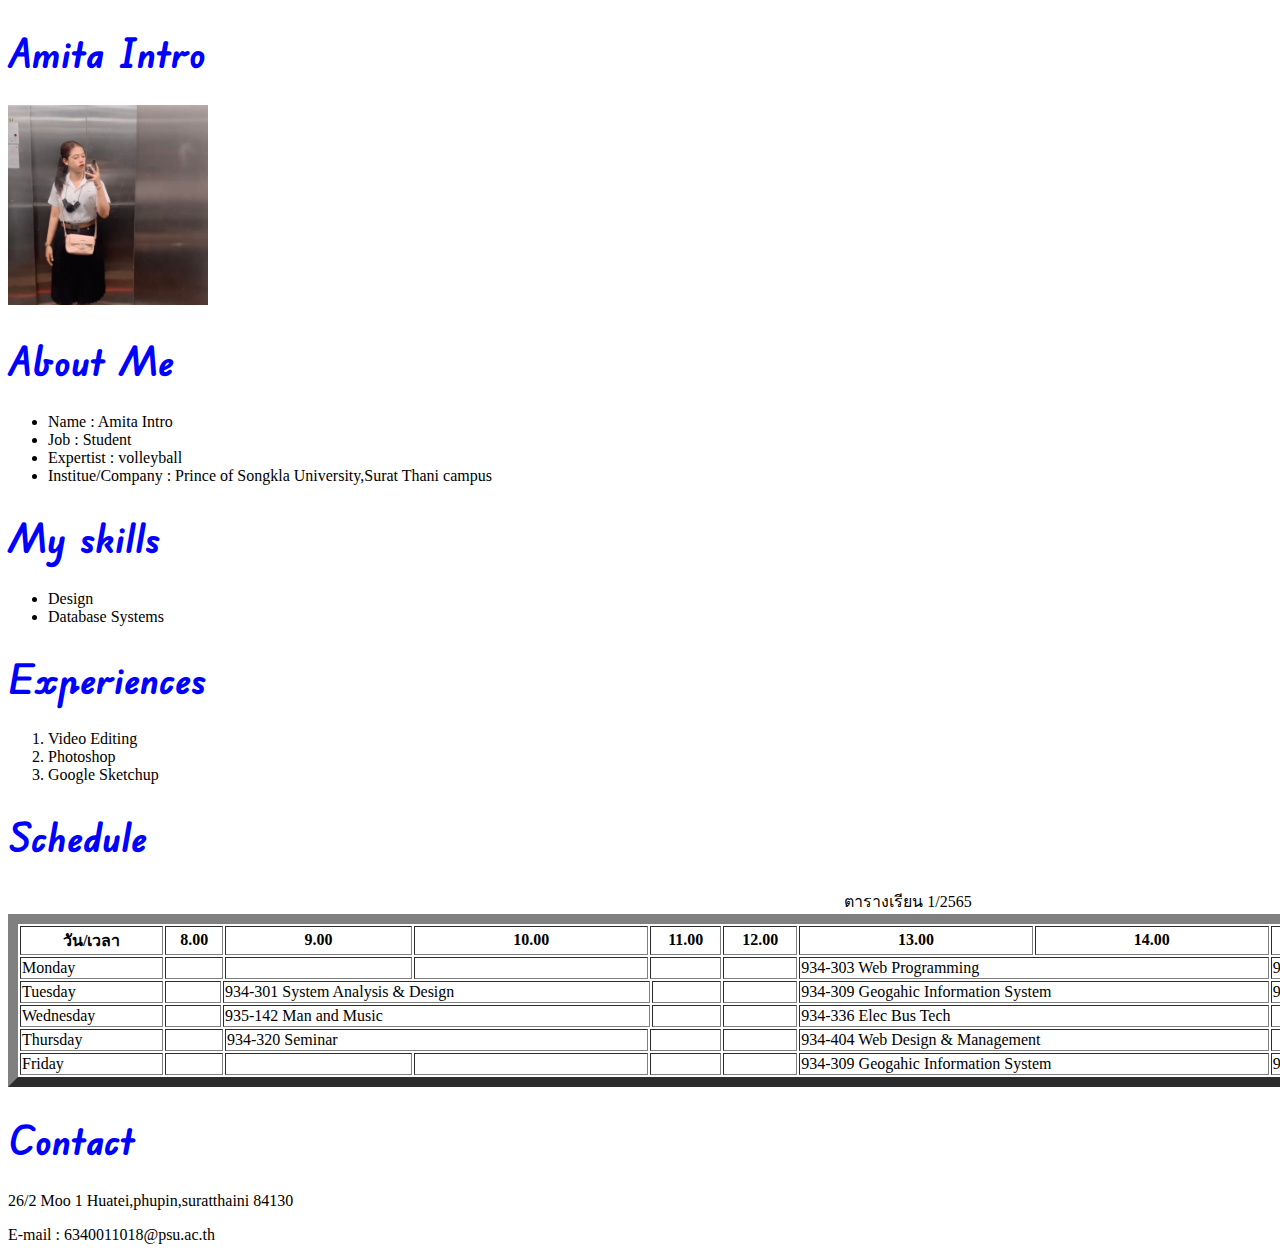
<file: index.html>
<!DOCTYPE html>
<head>
    <meta charset="UTF-8">
    <meta http-equiv="X-UA-Compatible" content="IE=edge">
    <meta name="viewport" content="width=device-width, initial-scale=1.0">
    <link rel="preconnect" href="https://fonts.googleapis.com">
<link rel="preconnect" href="https://fonts.gstatic.com" crossorigin>
<link href="https://fonts.googleapis.com/css2?family=Edu+VIC+WA+NT+Beginner:wght@600&display=swap" rel="stylesheet">
    <title>My Portfolio</title>

    <style>
h1{
    font-size: 40px;
    color: blue;
    font-family: 'Edu VIC WA NT Beginner', cursive;
}
 

    </style>

</head>
<body>
    <h1>Amita Intro</h1>
    <img src="ing.jpg" alt="ing" width="200" height="200">
    <h1>About Me</h1>
    <ul>
        <li>Name : Amita Intro</li>
        <li>Job : Student</li>
        <li>Expertist : volleyball</li>
        <li>Institue/Company : Prince of Songkla University,Surat Thani campus</li>
    </ul>

    <h1>My skills</h1>
    <ul>
        <li>Design</li>
        <li>Database Systems</li>
    </ul>

    <h1>Experiences</h1>
    <ol>
        <li>Video Editing</li>
        <li>Photoshop</li>
        <li>Google Sketchup</li>
    </ol>

    <h1>Schedule</h1>
    <table border="10" width="1800" >
        <caption>ตารางเรียน 1/2565</caption>
            <tr>
                <th>วัน/เวลา</th>
                <th colspan="2">8.00</th>
                <th colspan="2">9.00</th>
                <th colspan="2">10.00</th>
                <th colspan="2">11.00</th>
                <th colspan="2">12.00</th>
                <th colspan="2">13.00</th>
                <th colspan="2">14.00</th>
                <th colspan="2">15.00</th>
                <th colspan="2">16.00</th>
                <th colspan="2">17.00</th>
            </tr>

            <tr>
                <td>Monday</td>
                <td colspan="2"></td>
                <td colspan="2"></td>
                <td colspan="2"></td>
                <td colspan="2"></td>
                <td colspan="2"></td>
                <td colspan="4">934-303 Web Programming</td>
                <td colspan="4">934-336 Elec Bus Tech</td>
                <td colspan="2"></td>
            </tr>

            <tr>
                <td>Tuesday</td>
                <td></td>
                <td colspan="6">934-301 System Analysis & Design</td>
                <td></td>
                <td colspan="2"></td>
                <td colspan="4">934-309 Geogahic Information System</td>
                <td colspan="4">934-404 Web Design & Management</td>
                <td colspan="2"></td>
            </tr>

            <tr>
                <td>Wednesday</td>
                <td></td>
                <td colspan="6">935-142 Man and Music</td>
                <td></td>
                <td colspan="2"></td>
                <td colspan="4">934-336 Elec Bus Tech</td>
                <td colspan="2"></td>
                <td colspan="2"></td>
                <td colspan="2"></td>
            </tr>

            <tr>
                <td>Thursday</td>
                <td colspan="2"></td>
                <td colspan="4">934-320 Seminar</td>
                <td colspan="2"></td>
                <td colspan="2"></td>
                <td colspan="4">934-404 Web Design & Management</td>
                <td colspan="2"></td>
                <td colspan="2"></td>
                <td colspan="2"></td>
            </tr>

            <tr>
                <td>Friday</td>
                <td colspan="2"></td>
                <td colspan="2"></td>
                <td colspan="2"></td>
                <td colspan="2"></td>
                <td colspan="2"></td>
                <td colspan="4">934-309 Geogahic Information System</td>
                <td colspan="4">934-303 Web Programming</td>
                <td colspan="2"></td>
            </tr>

    </table>
    <h1>Contact</h1>
    <p> 26/2 Moo 1 Huatei,phupin,suratthaini 84130</p>
    <p> E-mail : 6340011018@psu.ac.th</p>
</body>
</html>
</file>
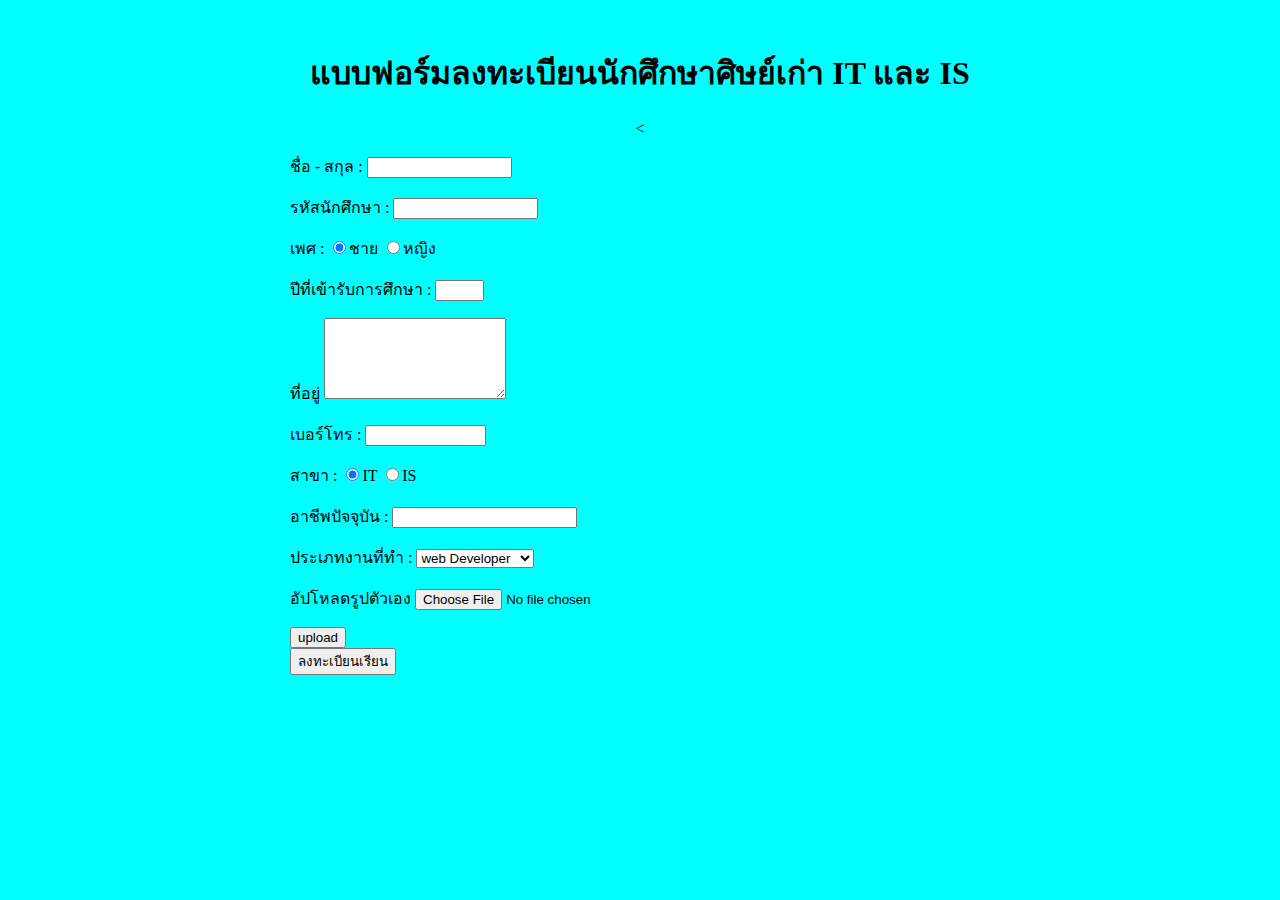
<file: ex_3_webIT&IS/index.html>
<!DOCTYPE html>
<html lang="en">
<head>
    <meta charset="UTF-8">
    <meta http-equiv="X-UA-Compatible" content="IE=edge">
    <meta name="viewport" content="width=device-width, initial-scale=1.0">
    <title>ลงทะเบียนนักศึกษาศิษย์เก่า IT&IS</title>
</head>
<body bgcolor="#00FFFF"> 

    <br>
    <center><h1>แบบฟอร์มลงทะเบียนนักศึกษาศิษย์เก่า IT และ IS</h1><
    <br>

    <style>
        div {
              width: 700px;
              height: 700;
        }
        
        P {
            text-align: left;

        }
    </style>
         
         <div>
                <p>
                    <label for="name">ชื่อ - สกุล : </label>
                    <input type="text" name="id_stuent" size="15" maxlength="10"/>
                </p>


            <p>
                <label for="name"> รหัสนักศึกษา :</label>
                <input type="text" name="id_student" size="15" maxlength="10"/>
            </p>


            <p>
                <label for="name">เพศ :</label>
                <input type="radio" name="gender" value="men" checked/>ชาย
                <input type="radio" name="gender" value="men"/>หญิง
            </p>

            
             <p>
                 <label for="name">ปีที่เข้ารับการศึกษา : </label>
                 <input type="text" name="year" size="3" maxlength="4"/>
             </p>

             <p>
                <label for="address">ที่อยู่</label>
                <textarea name="address" cols="20" rows="5"></textarea>
             </p>

             <p>
                <label for="tel">เบอร์โทร :</label>
                <input type="email" name="tel" size="12" maxlength="10">
             </p>

             <p>
                <label for="coures">สาขา :</label>
                <input type="radio" name="course" value="IT" checked >IT
                <input type="radio" name="coures" value="IS" >IS 
             </p>

             <p>
                <label for="name">อาชีพปัจจุบัน :</label>
                <input type="text" name=Aunging" size="20" maxlength="30"/>
             </p>

             <p>
                <label for="jot_type">ประเภทงานที่ทำ :</label>
                <select name="jot_type" id="">
                    <option value="web Developer">web Developer</option>
                    <option value="Graphic Design">Graphic Design</option>
                    <option value="DigitalMarketing">DigitalMarketing</option>
                </select>
             </p>

             <p>
                <label for="name">อัปโหลดรูปตัวเอง</label>
                <input type="file" name="picture" />
             </p>

             <p>
                <input type="submit" value="upload" />
             <br><input type="submit" value="ลงทะเบียนเรียน" >

             </p>
         </div>
        </center>  
</body>
</html>
</file>
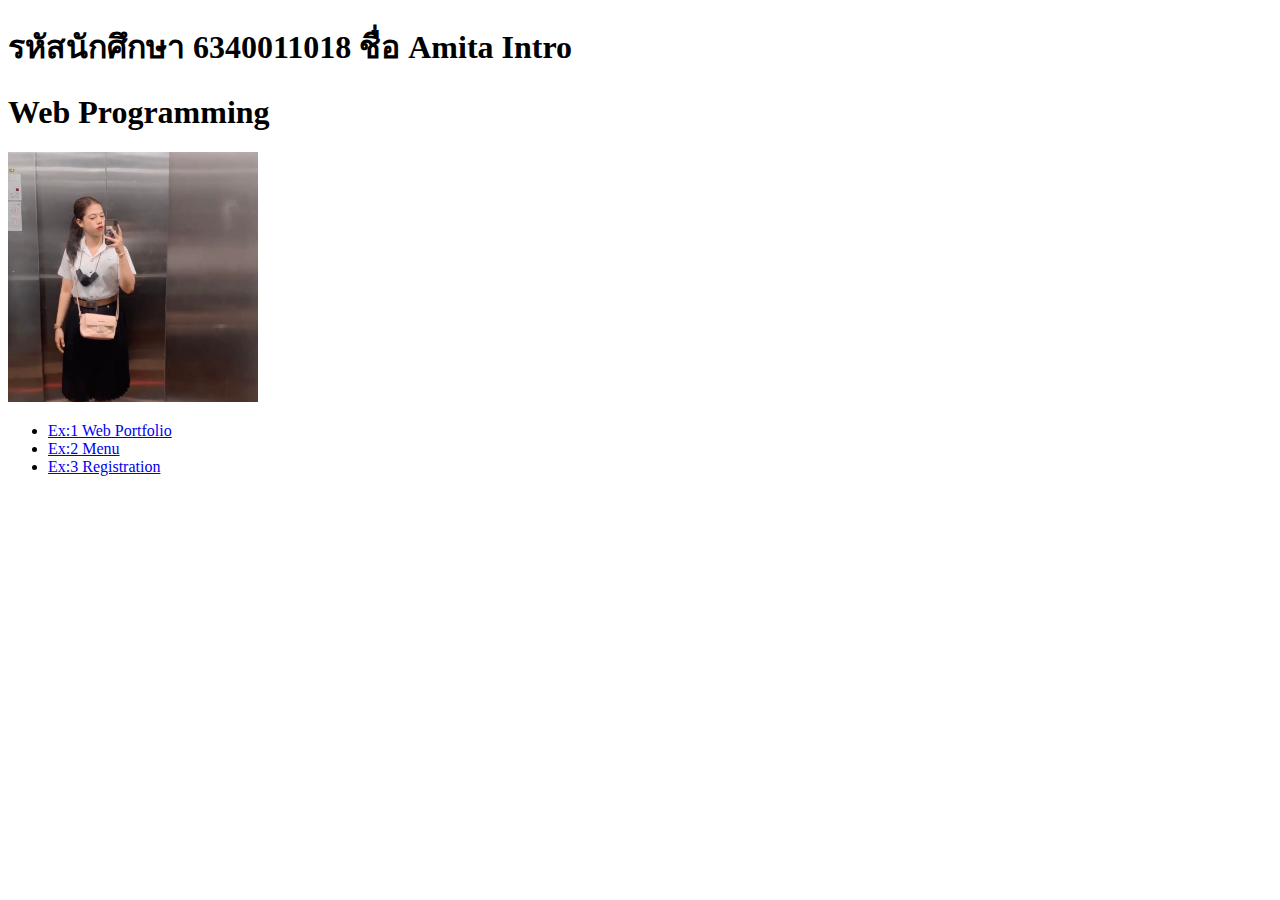
<file: webprogramming.html>
<!DOCTYPE html>
<html lang="en">
  <head>
    <meta charset="UTF-8" />
    <meta http-equiv="X-UA-Compatible" content="IE=edge" />
    <meta name="viewport" content="width=device-width, initial-scale=1.0" />
    <title>Amita Intro Web programming Exercise</title>
  </head>
  <body>
    <h1>รหัสนักศึกษา 6340011018 ชื่อ Amita Intro</h1>
    <h1>Web Programming</h1>
    <li> <img src="ing.jpg" width="250" height="250"></li>
    <p></p>

    <ul>
        <li><a href="index.html">Ex:1 Web Portfolio</a></li>
        <li><a href="ex_2_kfc/Table.html">Ex:2 Menu </a></li>
        <li><a href="ex_3_webIT&IS/index.html">Ex:3 Registration </a></li>
    </ul>

    </ul>
  </body>
</html>
</file>
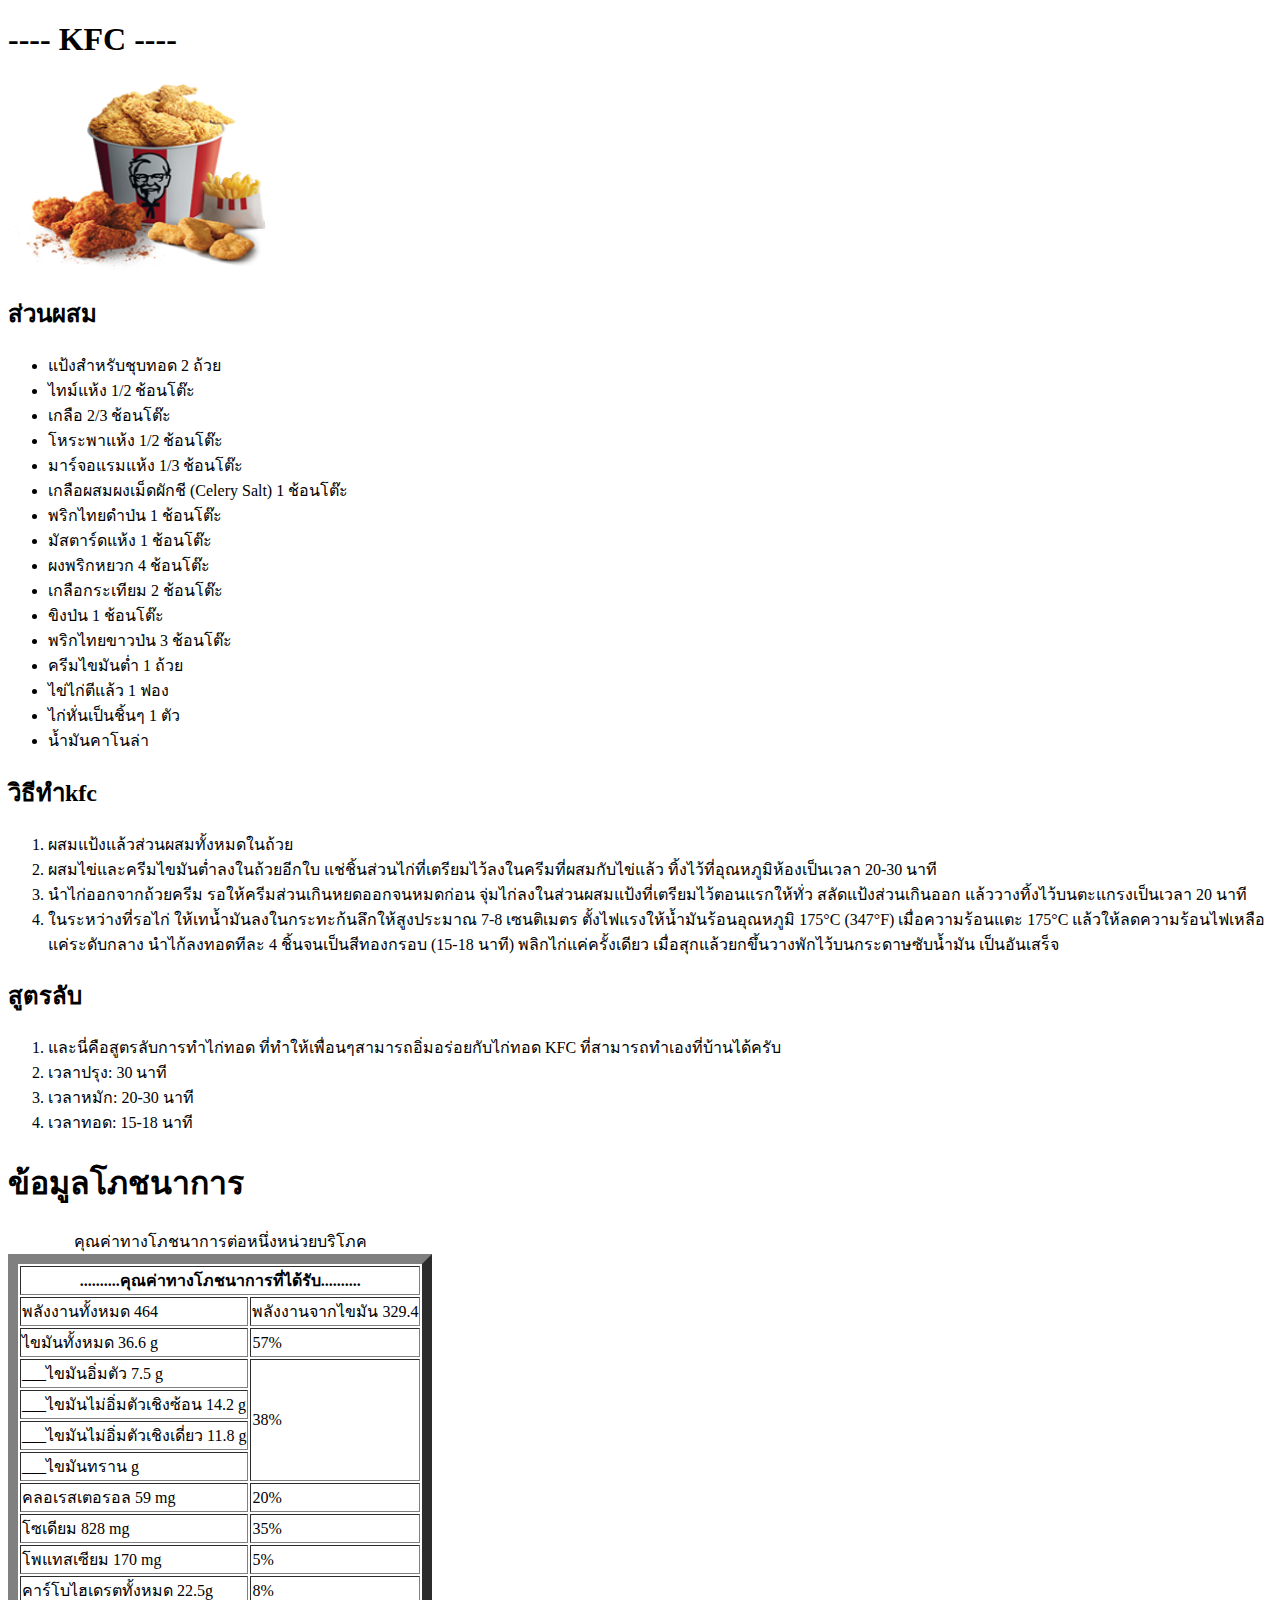
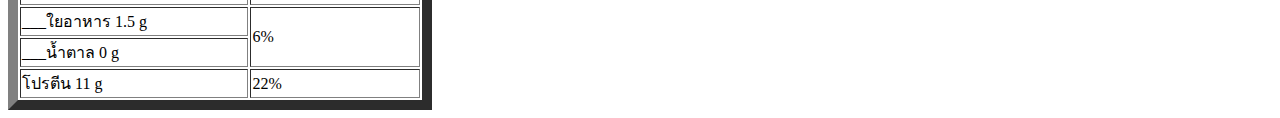
<file: ex_2_kfc/Table.html>
<!DOCTYPE html>
<head>
    <meta charset="UTF-8">
    <meta http-equiv="X-UA-Compatible" content="IE=edge">
    <meta name="viewport" content="width=device-width, initial-scale=1.0">
    <title> -~~~>FavoriteFood<~~~- </title>
    <h1> ---- KFC ---- </h1>
<img src="kfc.png" alt="kfc" height="190" width="280">

</head>
<body>
    <H2> ส่วนผสม </H2>
        <ul>
            <li> แป้งสำหรับชุบทอด 2 ถ้วย </li>
            <li> ไทม์แห้ง 1/2 ช้อนโต๊ะ</li>
            <li> เกลือ 2/3 ช้อนโต๊ะ</li>
            <li> โหระพาแห้ง 1/2 ช้อนโต๊ะ</li>
            <li> มาร์จอแรมแห้ง 1/3 ช้อนโต๊ะ</li>
            <li> เกลือผสมผงเม็ดผักชี (Celery Salt) 1 ช้อนโต๊ะ</li>
            <li> พริกไทยดำป่น 1 ช้อนโต๊ะ</li>
            <li> มัสตาร์ดแห้ง 1 ช้อนโต๊ะ</li>
            <li> ผงพริกหยวก 4 ช้อนโต๊ะ</li>
            <li> เกลือกระเทียม 2 ช้อนโต๊ะ</li>
            <li> ขิงป่น 1 ช้อนโต๊ะ</li>
            <li> พริกไทยขาวป่น 3 ช้อนโต๊ะ</li>
            <li> ครีมไขมันต่ำ 1 ถ้วย</li>
            <li> ไข่ไก่ตีแล้ว 1 ฟอง</li>
            <li> ไก่หั่นเป็นชิ้นๆ 1 ตัว</li>
            <li> น้ำมันคาโนล่า</li>

        </ul>
    
        <h2> วิธีทำkfc </h2>
        <ol>
            <li>  ผสมแป้งแล้วส่วนผสมทั้งหมดในถ้วย</li>
            <li>  ผสมไข่และครีมไขมันต่ำลงในถ้วยอีกใบ แช่ชิ้นส่วนไก่ที่เตรียมไว้ลงในครีมที่ผสมกับไข่แล้ว ทิ้งไว้ที่อุณหภูมิห้องเป็นเวลา 20-30 นาที </li>
            <li>  นำไก่ออกจากถ้วยครีม รอให้ครีมส่วนเกินหยดออกจนหมดก่อน จุ่มไก่ลงในส่วนผสมแป้งที่เตรียมไว้ตอนแรกให้ทั่ว สลัดแป้งส่วนเกินออก แล้ววางทิ้งไว้บนตะแกรงเป็นเวลา 20 นาที </li>
            <li>  ในระหว่างที่รอไก่ ให้เทน้ำมันลงในกระทะก้นลึกให้สูงประมาณ 7-8 เซนติเมตร ตั้งไฟแรงให้น้ำมันร้อนอุณหภูมิ 175°C (347°F) เมื่อความร้อนแตะ 175°C แล้วให้ลดความร้อนไฟเหลือแค่ระดับกลาง นำไก้ลงทอดทีละ 4 ชิ้นจนเป็นสีทองกรอบ (15-18 นาที) พลิกไก่แค่ครั้งเดียว เมื่อสุกแล้วยกขึ้นวางพักไว้บนกระดาษซับน้ำมัน เป็นอันเสร็จ</li>
        </ol>

        <h2> สูตรลับ </h2>
        <ol>
            <li>  และนี่คือสูตรลับการทำไก่ทอด ที่ทำให้เพื่อนๆสามารถอิ่มอร่อยกับไก่ทอด KFC ที่สามารถทำเองที่บ้านได้ครับ </li>
            <li>  เวลาปรุง: 30 นาที</li>
            <li>  เวลาหมัก: 20-30 นาที</li>
            <li>  เวลาทอด: 15-18 นาที</li>
        </ol>

        <h1> ข้อมูลโภชนาการ </h1>
        <table  border="10"> 
            <caption> คุณค่าทางโภชนาการต่อหนึ่งหน่วยบริโภค </caption>

            <tr>
                <th colspan="10">..........คุณค่าทางโภชนาการที่ได้รับ..........</th>
            </tr>

            <tr>
                <td  colspan="3"> พลังงานทั้งหมด 464 </td>
                <td>พลังงานจากไขมัน 329.4 </td>
            </tr>

            <tr>
                <td  colspan="3"> ไขมันทั้งหมด 36.6 g </td>
                <td>57%</td>
            </tr>

            <tr>
                <td colspan="3">___ไขมันอิ่มตัว 7.5 g</td>
                <td rowspan="4">38%</td> 
            </tr>

            <tr>
                <td colspan="3">___ไขมันไม่อิ่มตัวเชิงซ้อน 14.2 g</td>
            </tr>

            <tr>
                <td colspan="3">___ไขมันไม่อิ่มตัวเชิงเดี่ยว 11.8 g</td>
            </tr>

            <tr>
                <td colspan="3">___ไขมันทราน g</td>
            </tr>
             
            <tr>
                <td colspan="3">คลอเรสเตอรอล 59 mg </td>
                <td>20%</td>
            </tr>

            <tr>
                <td colspan="3"> โซเดียม 828 mg </td>
                <td> 35% </td>
            </tr>

            <tr>
                <td colspan="3"> โพแทสเซียม 170 mg </td>
                <td> 5% </td>
            </tr>

            <tr>
                <td colspan="3"> คาร์โบไฮเดรตทั้งหมด 22.5g</td>
                <td> 8% </td>
            </tr>

            <tr>
                <td colspan="3">___ใยอาหาร 1.5 g</td>
                <td rowspan="2">6%</td>
            </tr>

            <tr>
                <td colspan="3">___น้ำตาล 0 g</td>
            </tr>

            <tr>
                <td colspan="3">โปรตีน 11 g</td>
                <td> 22% </td>
            </tr>
        </table>
       
</body>
</html>
</file>
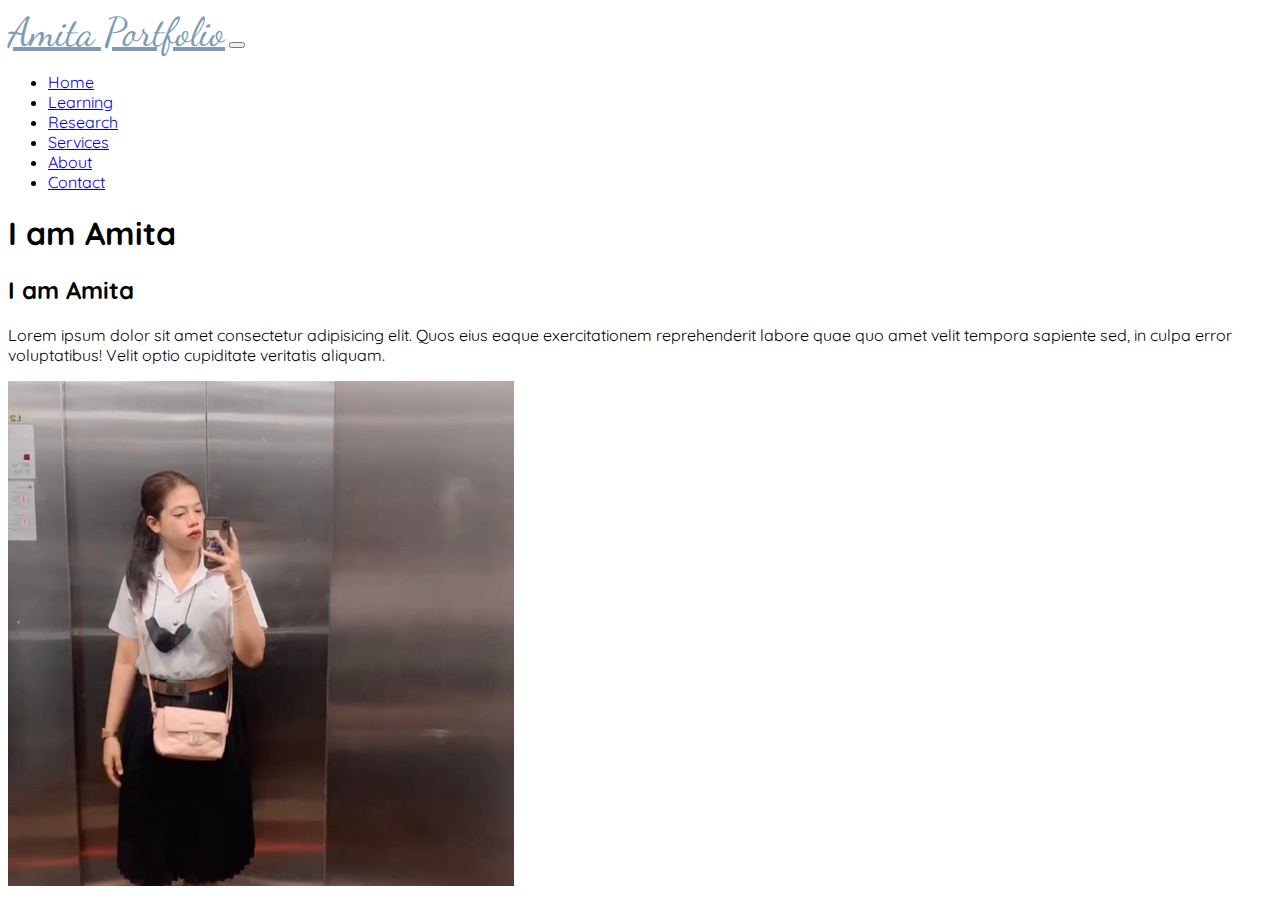
<file: profile/profile.html>
<!DOCTYPE html>
<html lang="en">
  <head>
    <meta charset="utf-8" />
    <meta name="viewport" content="width=device-width, initial-scale=1" />
    <title>Amita Intro Bootstrap</title>
    <link
      href="https://cdn.jsdelivr.net/npm/bootstrap@5.2.0/dist/css/bootstrap.min.css"
      rel="stylesheet"
      integrity="sha384-gH2yIJqKdNHPEq0n4Mqa/HGKIhSkIHeL5AyhkYV8i59U5AR6csBvApHHNl/vI1Bx"
      crossorigin="anonymous"/>
      <link rel="stylesheet" href="style.css">
      
  </head>
  <body>
    
    <nav class="navbar navbar-expand-lg bg-light">
      <div class="container-fluid">
        <a class="navbar-brand" href="#">Amita Portfolio</a>
        <button class="navbar-toggler" 
        type="button" 
        data-bs-toggle="collapse" 
        data-bs-target="#navbarSupportedContent" 
        aria-controls="navbarSupportedContent" 
        aria-expanded="false" 
        aria-label="Toggle navigation">
          <span class="navbar-toggler-icon"></span>
        </button>
        <div class="collapse navbar-collapse" id="navbarSupportedContent">
        <ul class="navbar-nav ms-auto mb-2 mb-lg-0">
          <li class="nav-item">
            <a class="nav-link active" aria-current="page" href="#">Home</a>
          </li>
          <li class="nav-item">
            <a class="nav-link" href="#">Learning</a>
          </li>
          <li class="nav-item">
            <a class="nav-link" href="#">Research</a>
          </li>
          <li class="nav-item">
            <a class="nav-link" href="#">Services</a>
          </li>
          <li class="nav-item">
            <a class="nav-link" href="#">About</a>
          </li>
          <li class="nav-item">
            <a class="nav-link" href="#">Contact</a>
          </li>
        </ul>
      </div>
    </nav>
    
    <div class="container">
      <div class="row">
        <div class="col-4">
          <h1>I am Amita</h1>
          <h2>I am Amita</h2>
          <p>Lorem ipsum dolor sit amet consectetur adipisicing elit. Quos eius eaque exercitationem 
            reprehenderit labore quae quo amet velit tempora sapiente sed, in culpa error voluptatibus! 
            Velit optio cupiditate veritatis aliquam.</p>
        </div>
        <div class="col-8">
          <img src="ing.jpg" alt="profile_pic" class="image-fluid" width="40%">
        </div>
      </div>
    </div>

    <script
      src="https://cdn.jsdelivr.net/npm/bootstrap@5.2.0/dist/js/bootstrap.bundle.min.js"
      integrity="sha384-A3rJD856KowSb7dwlZdYEkO39Gagi7vIsF0jrRAoQmDKKtQBHUuLZ9AsSv4jD4Xa"
      crossorigin="anonymous"
    ></script>

    <script
      src="https://cdn.jsdelivr.net/npm/@popperjs/core@2.11.5/dist/umd/popper.min.js"
      integrity="sha384-Xe+8cL9oJa6tN/veChSP7q+mnSPaj5Bcu9mPX5F5xIGE0DVittaqT5lorf0EI7Vk"
      crossorigin="anonymous"
    ></script>

    <script
      src="https://cdn.jsdelivr.net/npm/bootstrap@5.2.0/dist/js/bootstrap.min.js"
      integrity="sha384-ODmDIVzN+pFdexxHEHFBQH3/9/vQ9uori45z4JjnFsRydbmQbmL5t1tQ0culUzyK"
      crossorigin="anonymous"
    ></script>

  </body>
</html>
</file>
<file: profile/style.css>
@import url("https://fonts.googleapis.com/css2?family=Quicksand&display=swap");
@import url("https://fonts.googleapis.com/css2?family=Dancing+Script:wght@500&family=Mouse+Memoirs&display=swap");

body {
  font-family: "Quicksand", sans-serif;
}
.navbar-brand {
  font-family: "Dancing Script", cursive;
  font-size: 40px;
  color: rgb(126, 155, 180);
}
</file>
